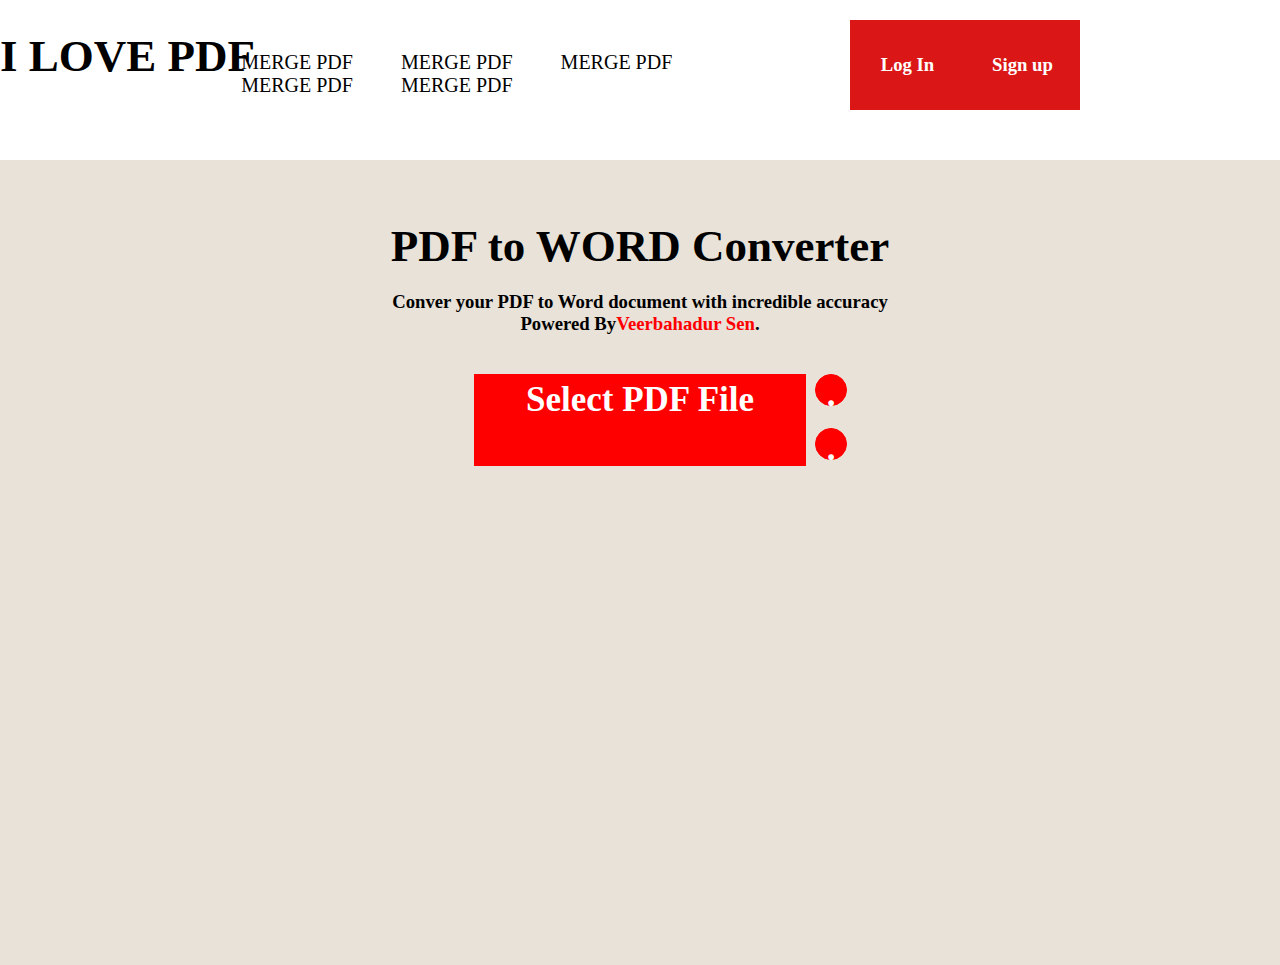
<file: index.html>
<!DOCTYPE html>
<html lang="en">
<head>
    <meta charset="UTF-8">
    <meta http-equiv="X-UA-Compatible" content="IE=edge">
    <meta name="viewport" content="width=device-width, initial-scale=1.0">
    <title>i love Pdf</title>
    <link rel="stylesheet" href="love.css">
</head>
<body>
    <header>
         <h1>I LOVE PDF</h1>
        <div class="list">
           <ul>
            <a href="#"><li>MERGE PDF</li></a>
            <a href="#"><li>MERGE PDF</li></a>
            <a href="#"><li>MERGE PDF</li></a>
            <a href="#"><li>MERGE PDF</li></a>
            <a href="#"><li>MERGE PDF</li></a>
           </ul>
        </div> 
       <div class="logsign">
            <div class="log">
               <a href="#"> <h3>Log In</h3></a>
            </div>
            <div class="log">
                <a href="#"> <h3>Sign up</h3></a>
            </div>
        </div>

    </header>

    <section class="sec">
    <div class="head">    
     <h1>PDF to WORD Converter </h1>
     <h3>Conver your PDF to Word document with incredible accuracy</br>Powered By<span>Veerbahadur Sen</span>.</h3>
    </div>
     
    <div class="all">
        <div class="input">
         Select PDF File
        </div>

          <div class="drive">.</div>
          <div class="kuch">.</div>
          
    </div> 
   
    </section>
</body>
</html>
</file>
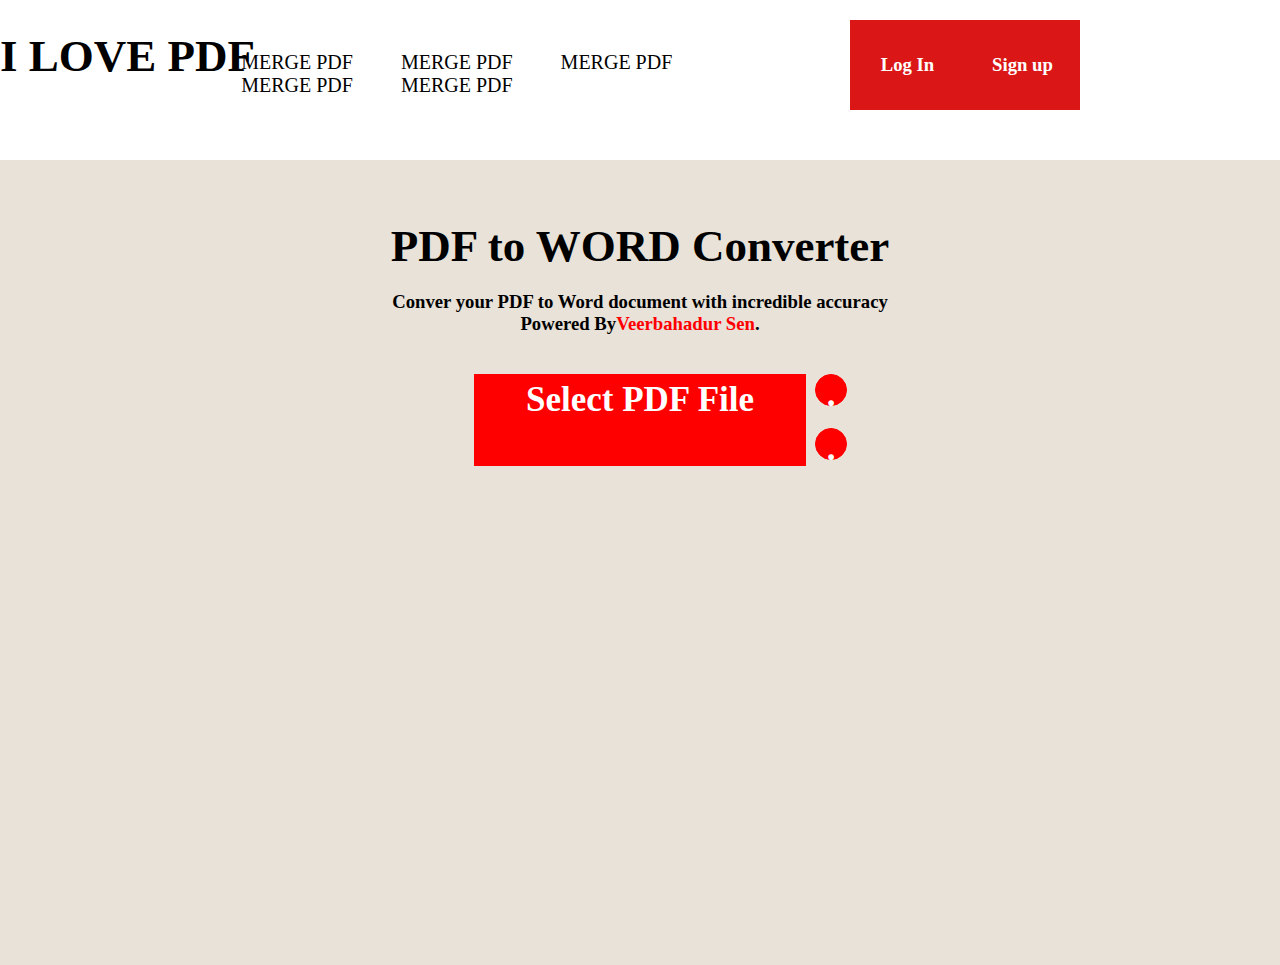
<file: love.html>
<!DOCTYPE html>
<html lang="en">
<head>
    <meta charset="UTF-8">
    <meta http-equiv="X-UA-Compatible" content="IE=edge">
    <meta name="viewport" content="width=device-width, initial-scale=1.0">
    <title>i love Pdf</title>
    <link rel="stylesheet" href="love.css">
</head>
<body>
    <header>
         <h1>I LOVE PDF</h1>
        <div class="list">
           <ul>
            <a href="#"><li>MERGE PDF</li></a>
            <a href="#"><li>MERGE PDF</li></a>
            <a href="#"><li>MERGE PDF</li></a>
            <a href="#"><li>MERGE PDF</li></a>
            <a href="#"><li>MERGE PDF</li></a>
           </ul>
        </div> 
       <div class="logsign">
            <div class="log">
               <a href="#"> <h3>Log In</h3></a>
            </div>
            <div class="log">
                <a href="#"> <h3>Sign up</h3></a>
            </div>
        </div>

    </header>

    <section class="sec">
    <div class="head">    
     <h1>PDF to WORD Converter </h1>
     <h3>Conver your PDF to Word document with incredible accuracy</br>Powered By<span>Veerbahadur Sen</span>.</h3>
    </div>
     
    <div class="all">
        <div class="input">
         Select PDF File
        </div>

          <div class="drive">.</div>
          <div class="kuch">.</div>
          
    </div> 
   
    </section>
</body>
</html>
</file>
<file: love.css>
body{
    padding: 0;
    margin: 0;
}
header{
   
    height: 130px;
    
}
h1{
    font-weight: bolder;
    text-align: justify;
font-size: 45px;

}
.list{
   
    height: 45px;
    margin: auto;
    position: absolute;
    top: 35px;
   left: 14%;
   width: 45%;
    
    
}
li{
    padding: 22px;
    
    display: inline;
    color: black;
    text-align: justify;
    font-size: 20px;
    font-weight:60px;
    font-style: normal;
    
    
}
li:hover{
    color: rgb(238, 8, 8);
}
a{
    text-decoration: none;
}
.log{
   
    padding: 15px;
    width: 140px;
    text-align: center;
    background-color: rgb(218, 22, 22);
   

}

.logsign{
    
    height: 90px;
    width: 230px;
    display: flex;
    position: absolute;
    top: 20px;
    right: 200px;
    text-align:center;
    
    

}
a{
    text-decoration: none;
    color: #fff;
}
.log:hover{
    background-color:rgb(232, 226, 217);
    
    transition: 0.7s;
}
.logsign .log a h3:hover{
    color: black;
}
section{
    margin: 0;
    padding: 0;
}
.sec{
    background-color: rgb(232, 226, 217);
    height: 805px;
   
}
.sec h1{
    text-align: center;
    margin: 0;
}
h3 span{
    color: red;
}
.head{
   
    text-align: center;
    margin: auto;
    
    position: relative;
    top: 40px;
    padding: 20px;

}
.all{
   border: 1px solid red;
   width: 320px;
   margin: auto;
   margin-top: 40px;
   height: 80px;
   text-align: center;
   font-weight: bold;
   color: #fff;
   background-color: red;
   font-size: 35px;
   padding: 5px;
   
}
.drive{
    border: 1px solid red;
    margin-left: 335px;
    border-radius: 16px;
    width: 30px;
    height: 30px;
    margin-top: -46px;
    background-color: red;
  
    
    

}
.kuch{
    border: 1px solid red;
    margin-left: 335px;
    border-radius: 16px;
    width: 30px;
    height: 30px;
    margin-top: 22px;
    background-color: red;
    
    

}
</file>
